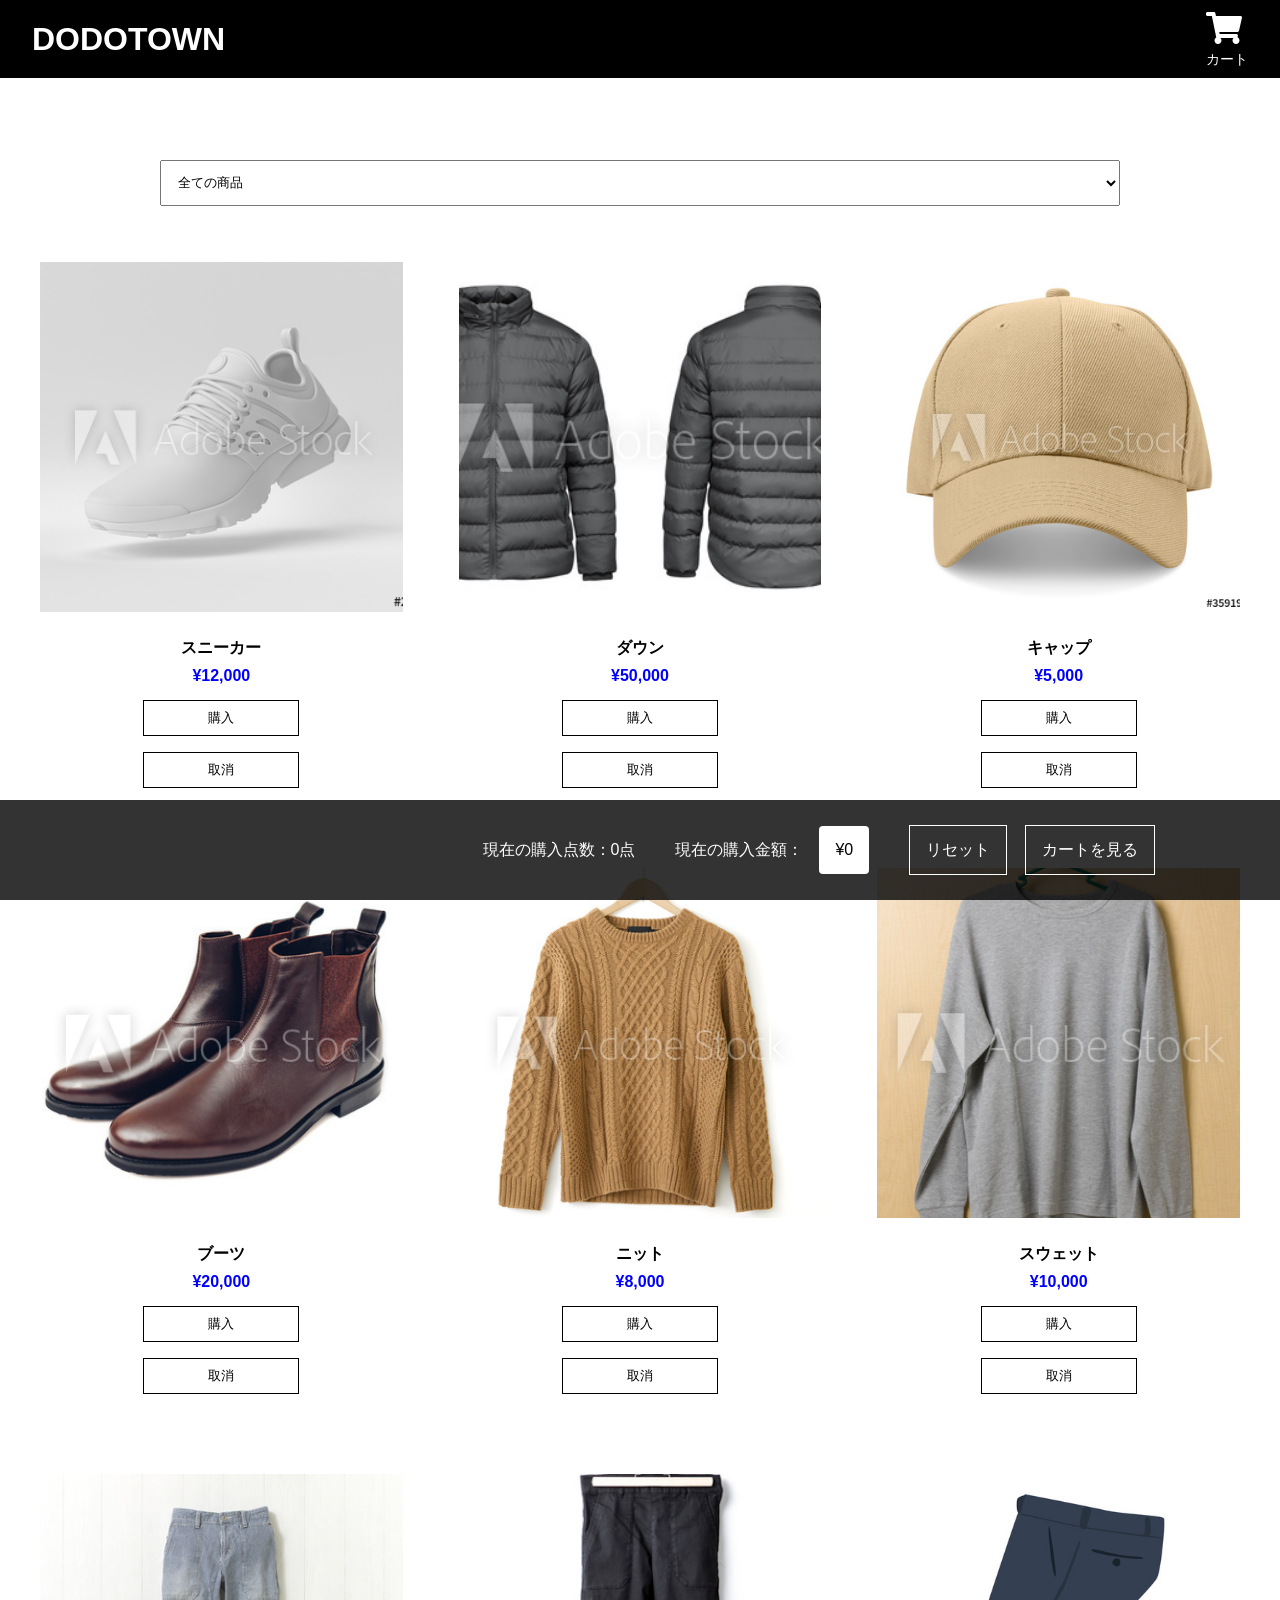
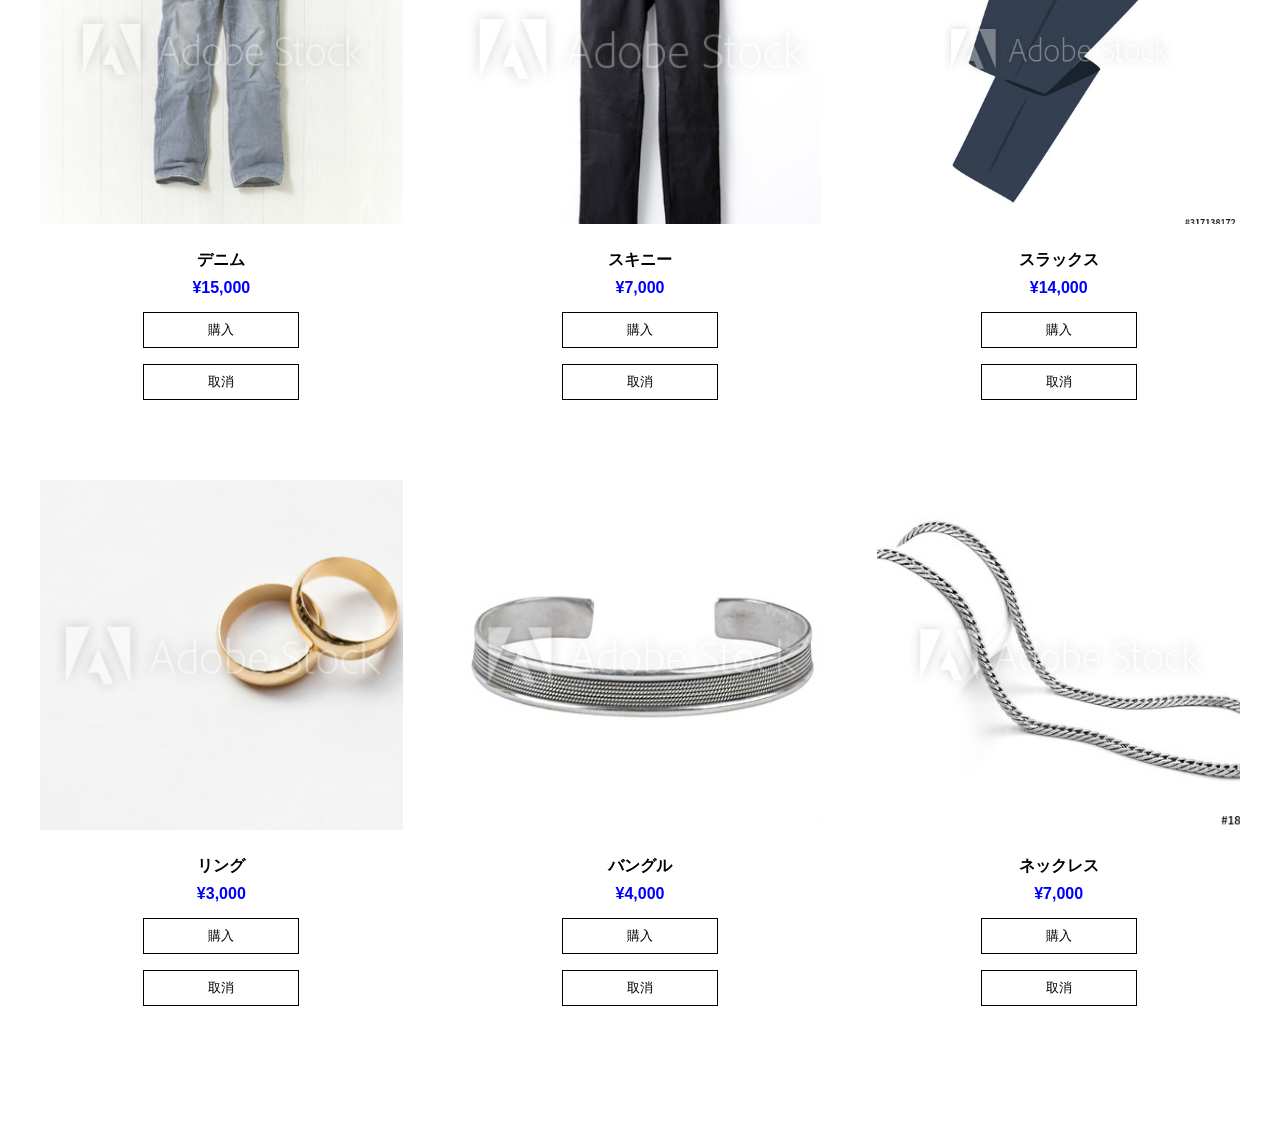
<file: index.html>
<!DOCTYPE html>
<!--[if lt IE 9]>
	<html lang="ja" class="no-js lt-ie9" prefix="og: http://ogp.me/ns#">
	<![endif]-->
<!--[if gt IE 9]><!-->
<html lang="ja" class="no-js" prefix="og: http://ogp.me/ns#">
  <!--<![endif]-->

  <head>
    <meta charset="UTF-8" />
    <title>タイトル</title>
    <meta name="description" content="ディスクリプション" />
    <meta name="keywords" content="" />
    <meta http-equiv="X-UA-Compatible" content="IE=edge" />
    <meta name="viewport" content="width=device-width, minimum-scale=1, maximum-scale=10,initial-scale=1.0" />
    <!--    CDN FontAwesome-->
    <link href="https://use.fontawesome.com/releases/v5.6.1/css/all.css" rel="stylesheet" />
    <link rel="stylesheet" href="./css/style.css" />
  </head>

  <body>
    <header class="header">
      <div class="header__wrapper">
        <h1><a class="header__homeLogo" class="shop__buttom">DODOTOWN</a></h1>
        <a href="./confirm.html" class="header__cart confirm">カート</a>
      </div>

      <nav class="nav-bottom">
        <div class="nav-bottom__wrapper">
          <p class="nav-bottom__text">現在の購入点数：<span class="nav-bottom__quantity">0点</span></p>
          <p class="nav-bottom__text">現在の購入金額：<span class="nav-bottom__sum">¥0</span></p>

          <div class="nav-bottom__box">
            <a href="" class="nav-bottom__link nav-bottom__link--reset" id="reset">リセット</a>
            <a href="./confirm.html" class="nav-bottom__link confirm">カートを見る</a>
          </div>
        </div>
      </nav>
    </header>

    <main>
      <section class="shop">
        <div class="shop__wrapper WRAPPER">
          <select name="example" class="shop__select">
            <option class="option" value="all">全ての商品</option>
            <option class="option" value="accessory">アクセサリー</option>
            <option class="option" value="hat">帽子</option>
            <option class="option" value="shoes">靴</option>
            <option class="option" value="tops">トップス</option>
            <option class="option" value="pants">パンツ</option>
            <option class="option" value="outer">アウター</option>
          </select>

          <ul class="shop__listFrame">
            <li class="shop__listItem">
              <img src="./img/pic_shoes.jpg" alt="" />
              <p class="shop__text">スニーカー</p>
              <p class="shop__price">¥12,000</p>
              <button class="shop__button" data-num="0" data-price="12000" data-name="スニーカー" data-category="shoes">購入</button>
              <button class="shop__button--delete">取消</button>
            </li>
            <li class="shop__listItem">
              <img src="./img/pic_down.jpg" alt="" />
              <p class="shop__text">ダウン</p>
              <p class="shop__price">¥50,000</p>
              <button class="shop__button" data-num="1" data-price="50000" data-name="ダウン" data-category="outer">購入</button>
              <button class="shop__button--delete">取消</button>
            </li>
            <li class="shop__listItem">
              <img src="./img/pic_cap.jpg" alt="" />
              <p class="shop__text">キャップ</p>
              <p class="shop__price">¥5,000</p>
              <button class="shop__button" data-num="2" data-price="5000" data-name="キャップ" data-category="hat">購入</button>
              <button class="shop__button--delete">取消</button>
            </li>
            <li class="shop__listItem">
              <img src="./img/pic_botts.jpg" alt="" />
              <p class="shop__text">ブーツ</p>
              <p class="shop__price">¥20,000</p>
              <button class="shop__button" data-num="3" data-price="20000" data-name="ブーツ" data-category="shoes">購入</button>
              <button class="shop__button--delete">取消</button>
            </li>
            <li class="shop__listItem">
              <img src="./img/pic_lnit.jpg" alt="" />
              <p class="shop__text">ニット</p>
              <p class="shop__price">¥8,000</p>
              <button class="shop__button" data-num="4" data-price="8000" data-name="ニット" data-category="tops">購入</button>
              <button class="shop__button--delete">取消</button>
            </li>
            <li class="shop__listItem">
              <img src="./img/pic_sweat.jpg" alt="" />
              <p class="shop__text">スウェット</p>
              <p class="shop__price">¥10,000</p>
              <button class="shop__button" data-num="5" data-price="10000" data-name="スウェット" data-category="tops">購入</button>
              <button class="shop__button--delete">取消</button>
            </li>
            <li class="shop__listItem">
              <img src="./img/pic_denim.jpg" alt="" />
              <p class="shop__text">デニム</p>
              <p class="shop__price">¥15,000</p>
              <button class="shop__button" data-num="6" data-price="15000" data-name="デニム" data-category="pants">購入</button>
              <button class="shop__button--delete">取消</button>
            </li>
            <li class="shop__listItem">
              <img src="./img/pic_skinny.jpg" alt="" />
              <p class="shop__text">スキニー</p>
              <p class="shop__price">¥7,000</p>
              <button class="shop__button" data-num="7" data-price="7000" data-name="スキニー" data-category="pants">購入</button>
              <button class="shop__button--delete">取消</button>
            </li>
            <li class="shop__listItem">
              <img src="./img/pic_slacks.jpg" alt="" />
              <p class="shop__text">スラックス</p>
              <p class="shop__price">¥14,000</p>
              <button class="shop__button" data-num="8" data-price="14000" data-name="スラックス" data-category="pants">購入</button>
              <button class="shop__button--delete">取消</button>
            </li>
            <li class="shop__listItem">
              <img src="./img/pic_ring.jpg" alt="" />
              <p class="shop__text">リング</p>
              <p class="shop__price">¥3,000</p>
              <button class="shop__button" data-num="9" data-price="3000" data-name="リング" data-category="accessory">購入</button>
              <button class="shop__button--delete">取消</button>
            </li>
            <li class="shop__listItem">
              <img src="./img/pic_bangle.jpg" alt="" />
              <p class="shop__text">バングル</p>
              <p class="shop__price">¥4,000</p>
              <button class="shop__button" data-num="10" data-price="4000" data-name="バングル" data-category="accessory">購入</button>
              <button class="shop__button--delete">取消</button>
            </li>
            <li class="shop__listItem">
              <img src="./img/pic_kneckless.jpg" alt="" />
              <p class="shop__text">ネックレス</p>
              <p class="shop__price">¥7,000</p>
              <button class="shop__button" data-num="11" data-price="7000" data-name="ネックレス" data-category="accessory">購入</button>
              <button class="shop__button--delete">取消</button>
            </li>
          </ul>
        </div>
      </section>
    </main>

    <script src="./js/script.js"></script>
  </body>
</html>
</file>
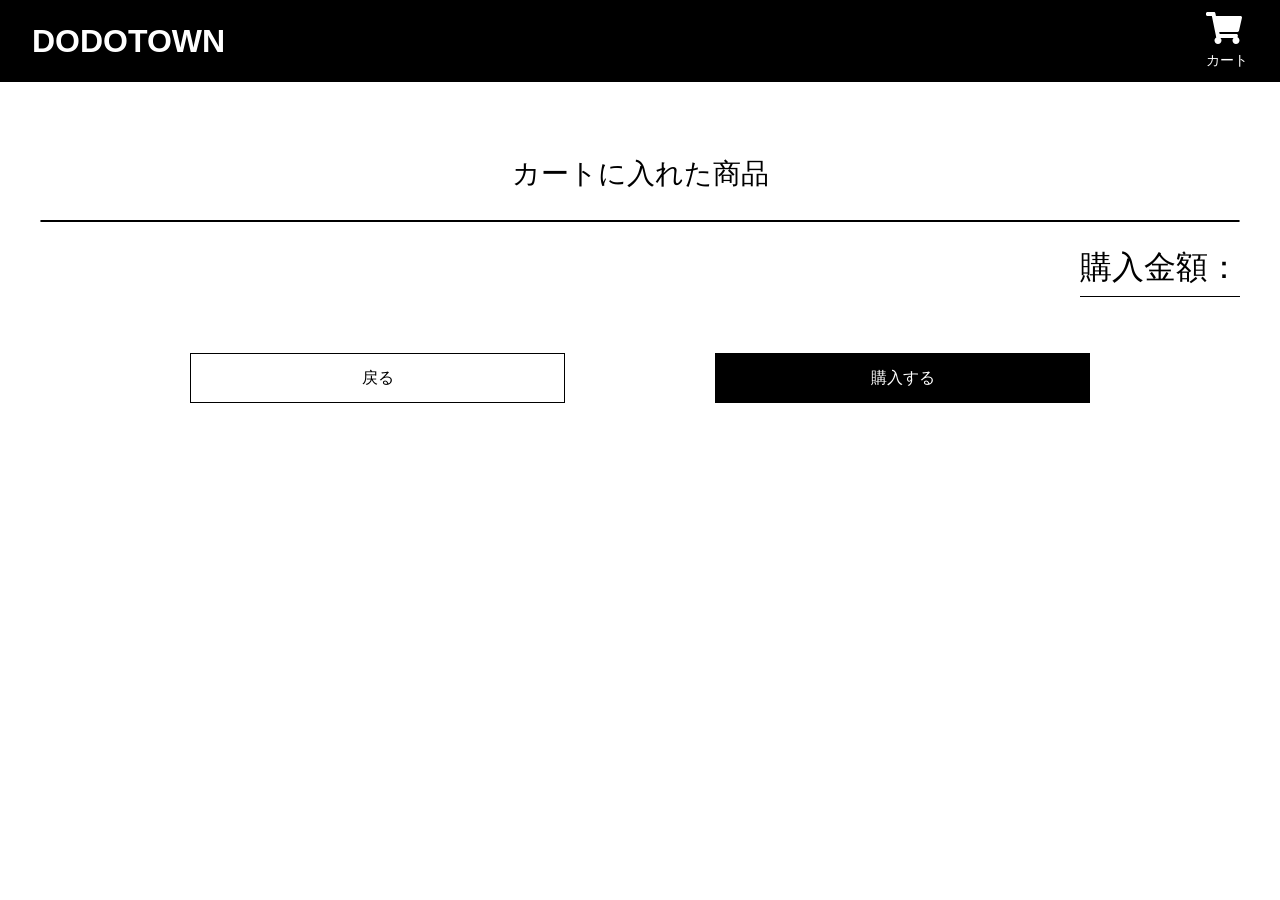
<file: confirm.html>
<!DOCTYPE html>
<!--[if lt IE 9]>
	<html lang="ja" class="no-js lt-ie9" prefix="og: http://ogp.me/ns#">
	<![endif]-->
<!--[if gt IE 9]><!-->
<html lang="ja" class="no-js" prefix="og: http://ogp.me/ns#">
  <!--<![endif]-->

  <head>
    <meta charset="UTF-8" />
    <title>タイトル</title>
    <meta name="description" content="ディスクリプション" />
    <meta name="keywords" content="" />
    <meta http-equiv="X-UA-Compatible" content="IE=edge" />
    <meta name="viewport" content="width=device-width, minimum-scale=1, maximum-scale=10,initial-scale=1.0" />
    <!--    CDN FontAwesome-->
    <link href="https://use.fontawesome.com/releases/v5.6.1/css/all.css" rel="stylesheet" />
    <link rel="stylesheet" href="./css/style.css" />
  </head>

  <body>
    <header class="header">
      <div class="header__wrapper">
        <h1><a class="header__homeLogo" class="shop__buttom">DODOTOWN</a></h1>
        <button data-price="2000" class="header__cart" id="">カート</button>
      </div>
    </header>

    <main>
      <section class="confirm">
        <div class="confirm__wrapper WRAPPER">
          <h2 class="TITLE">カートに入れた商品</h2>
        <ul class="confirm__listFrame" id="confirm__listFrame"></ul>

        <dl class="confirm__list">
          <dt class="confirm__term">購入金額：</dt>
          <dd class="confirm__price" id="confirm__price"></dd>
        </dl>

        <div class="confirm__box">
          <a href="./index.html" class="BUTTON confirm__link" id="prevTop">戻る</a>
          <a href="./result.html" class="BUTTON confirm__link confirm__link--deco">購入する</a>
        </div>

      </section>
    </main>

    <script src="./js/confirm.js"></script>
  </body>
</html>
</file>
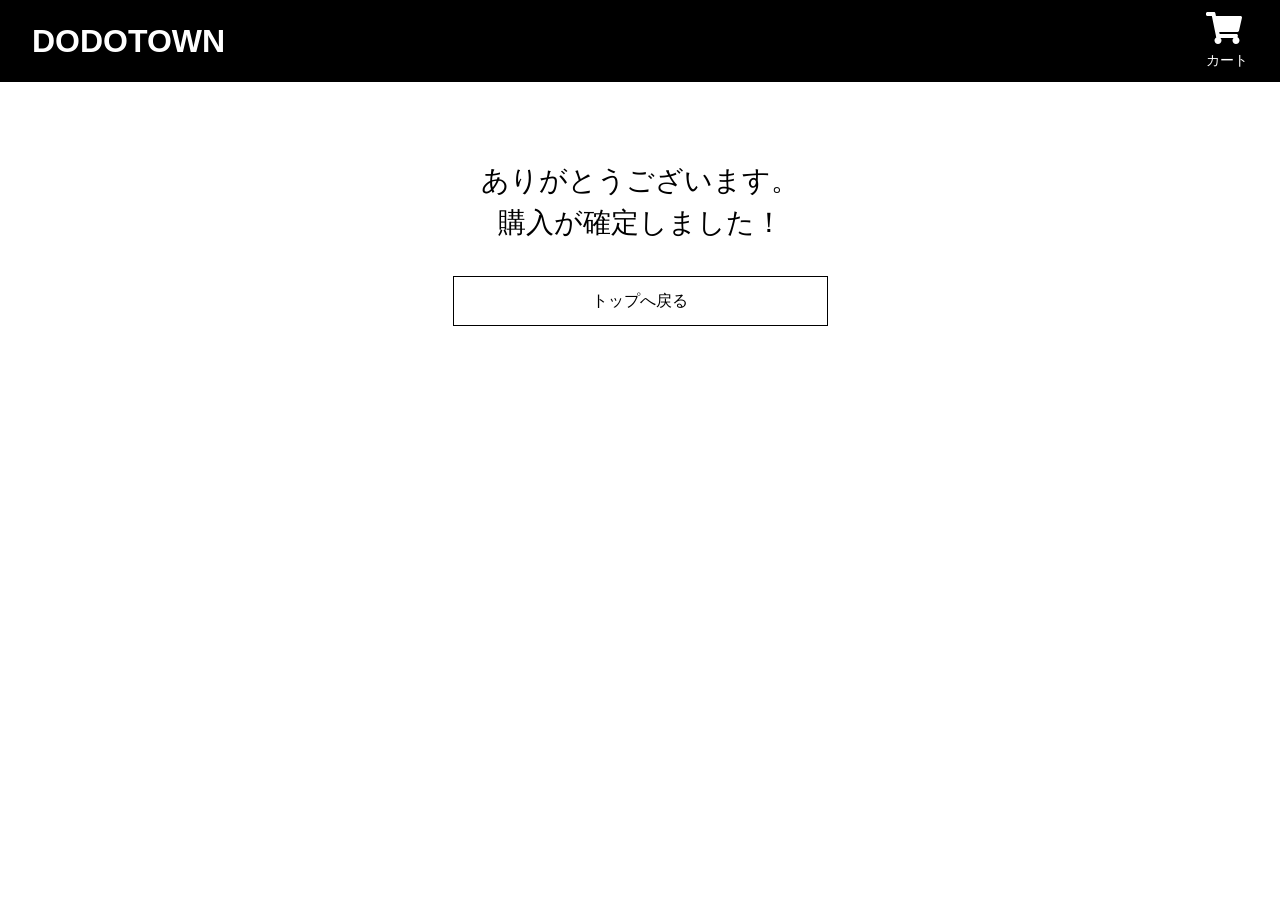
<file: result.html>
<!DOCTYPE html>
<!--[if lt IE 9]>
	<html lang="ja" class="no-js lt-ie9" prefix="og: http://ogp.me/ns#">
	<![endif]-->
<!--[if gt IE 9]><!-->
<html lang="ja" class="no-js" prefix="og: http://ogp.me/ns#">
  <!--<![endif]-->

  <head>
    <meta charset="UTF-8" />
    <title>タイトル</title>
    <meta name="description" content="ディスクリプション" />
    <meta name="keywords" content="" />
    <meta http-equiv="X-UA-Compatible" content="IE=edge" />
    <meta name="viewport" content="width=device-width, minimum-scale=1, maximum-scale=10,initial-scale=1.0" />
    <!--    CDN FontAwesome-->
    <link href="https://use.fontawesome.com/releases/v5.6.1/css/all.css" rel="stylesheet" />
    <link rel="stylesheet" href="./css/style.css" />
  </head>

  <body>
    <header class="header">
      <div class="header__wrapper">
        <h1><a class="header__homeLogo" class="shop__buttom">DODOTOWN</a></h1>
        <button data-price="2000" class="header__cart">カート</button>
      </div>
    </header>

    <main>
      <section class="result">
        <div class="result__wrapper WRAPPER">
          <h2 class="TITLE result__title">ありがとうございます。<br />購入が確定しました！</h2>
          <a href="./index.html" class="BUTTON result__link" id="toTop">トップへ戻る</a>
        </div>
      </section>
    </main>

    <script src="./js/result.js"></script>
  </body>
</html>
</file>
<file: css/style.css>
@charset "UTF-8";
/*
html5doctor.com Reset Stylesheet
v1.6.1
Last Updated: 2010-09-17
Author: Richard Clark - http://richclarkdesign.com
Twitter: @rich_clark
*/
html,
body,
div,
span,
object,
iframe,
h1,
h2,
h3,
h4,
h5,
h6,
p,
blockquote,
pre,
abbr,
address,
cite,
code,
del,
dfn,
em,
img,
ins,
kbd,
q,
samp,
small,
strong,
sub,
sup,
var,
b,
i,
dl,
dt,
dd,
ol,
ul,
li,
fieldset,
form,
label,
legend,
table,
caption,
tbody,
tfoot,
thead,
tr,
th,
td,
article,
aside,
canvas,
details,
figcaption,
figure,
footer,
header,
hgroup,
menu,
nav,
section,
summary,
time,
mark,
audio,
video {
  margin: 0;
  padding: 0;
  border: 0;
  outline: 0;
  font-size: 100%;
  vertical-align: baseline;
  background: transparent;
}

body {
  line-height: 1;
}

article,
aside,
details,
figcaption,
figure,
footer,
header,
hgroup,
menu,
nav,
section {
  display: block;
}

nav ul {
  list-style: none;
}

blockquote,
q {
  quotes: none;
}

blockquote:before, blockquote:after {
  content: '';
  content: none;
}

q:before, q:after {
  content: '';
  content: none;
}

a {
  margin: 0;
  padding: 0;
  font-size: 100%;
  vertical-align: baseline;
  background: transparent;
  text-decoration: none;
}

/* change colours to suit your needs */
ins {
  background-color: #ff9;
  color: #000;
  text-decoration: none;
}

/* change colours to suit your needs */
mark {
  background-color: #ff9;
  color: #000;
  font-style: italic;
  font-weight: bold;
}

del {
  text-decoration: line-through;
}

abbr[title],
dfn[title] {
  border-bottom: 1px dotted;
  cursor: help;
}

table {
  border-collapse: collapse;
  border-spacing: 0;
}

/* change border colour to suit your needs */
hr {
  display: block;
  height: 1px;
  border: 0;
  border-top: 1px solid #cccccc;
  margin: 1em 0;
  padding: 0;
}

input,
select {
  vertical-align: middle;
}

button {
  background-color: transparent;
  border: none;
  cursor: pointer;
  outline: none;
  padding: 0;
  -webkit-appearance: none;
     -moz-appearance: none;
          appearance: none;
}

* {
  list-style: none;
  text-decoration: none;
  -webkit-box-sizing: border-box;
          box-sizing: border-box;
}

html,
body {
  font-size: 62.5%;
  line-height: 1;
  color: #000000;
  font-family: "Noto Sans JP", "ヒラギノ角ゴ ProN W3", "Hiragino Kaku Gothic ProN", "游ゴシック", YuGothic, "メイリオ", Meiryo, sans-serif;
}

img,
video,
object {
  display: block;
  max-width: 100%;
  height: auto;
  border: none;
  margin: 0 auto;
}

section {
  position: relative;
  z-index: 10;
}

.WRAPPER {
  max-width: 1200px;
  width: calc(100% - 32px * 2);
  margin: 120px auto;
}

.TITLE {
  font-size: 28px;
  text-align: center;
  font-weight: 400;
}

.BUTTON {
  padding: 1em 2em;
  border: 1px solid #000;
  display: inline-block;
  max-width: 375px;
  width: 100%;
  text-align: center;
  font-size: 16px;
  color: #000;
  -webkit-transition: 0.4s;
  transition: 0.4s;
}

.BUTTON--deco {
  background-color: #000;
  color: #fff;
}

.BUTTON:hover {
  opacity: 0.8;
}

.js-active {
  background-color: #ccc !important;
}

.js-hidden {
  display: none !important;
}

.header {
  background-color: #000;
  position: fixed;
  top: 0;
  z-index: 1000;
  width: 100%;
}

.header__wrapper {
  padding: 12px 32px;
  display: -webkit-box;
  display: -ms-flexbox;
  display: flex;
  -webkit-box-align: center;
      -ms-flex-align: center;
          align-items: center;
  -webkit-box-pack: justify;
      -ms-flex-pack: justify;
          justify-content: space-between;
}

.header__homeLogo {
  text-align: center;
  font-size: 32px;
  color: #fff;
}

.header__cart {
  color: #fff;
  font-size: 14px;
  display: -webkit-box;
  display: -ms-flexbox;
  display: flex;
  -webkit-box-orient: vertical;
  -webkit-box-direction: normal;
      -ms-flex-direction: column;
          flex-direction: column;
}

.header__cart::before {
  content: "";
  display: block;
  width: 36px;
  height: 36px;
  background: url(../img/icon_cart.svg);
  background-size: contain;
  background-repeat: no-repeat;
  margin-bottom: 4px;
}

.nav-bottom {
  position: fixed;
  width: 100%;
  bottom: 0;
  z-index: 20;
  background-color: rgba(0, 0, 0, 0.8);
}

.nav-bottom__wrapper {
  padding: 4em 20em;
  display: -webkit-box;
  display: -ms-flexbox;
  display: flex;
  -webkit-box-align: center;
      -ms-flex-align: center;
          align-items: center;
  -webkit-box-pack: end;
      -ms-flex-pack: end;
          justify-content: flex-end;
}

@media (max-width: 960px) {
  .nav-bottom__wrapper {
    padding: 5em;
    -webkit-box-orient: vertical;
    -webkit-box-direction: normal;
        -ms-flex-direction: column;
            flex-direction: column;
  }
}

@media (max-width: 960px) {
  .nav-bottom__box {
    margin-top: 32px;
  }
}

.nav-bottom__link, .nav-bottom__text {
  font-size: 16px;
  color: #fff;
}

.nav-bottom__link {
  border: 1px solid #fff;
  padding: 1em;
  -webkit-transition: 0.4s;
  transition: 0.4s;
  display: inline-block;
}

.nav-bottom__link:hover {
  background-color: #fff;
  color: #000;
}

.nav-bottom__link--reset {
  margin-right: 16px;
}

.nav-bottom__text {
  margin-right: 40px;
}

@media (max-width: 960px) {
  .nav-bottom__text {
    margin-right: 0px;
  }
  .nav-bottom__text:nth-of-type(2) {
    margin-top: 32px;
  }
}

.nav-bottom__sum {
  padding: 1em;
  background-color: #fff;
  color: #000;
  border-radius: 4px;
  margin-left: 16px;
  display: inline-block;
}

@media (max-width: 960px) {
  .nav-bottom__sum {
    padding: 0.4em 1em;
  }
}

main {
  margin-top: 160px;
}

.shop__select {
  width: 80%;
  margin: 0 auto;
  display: block;
  padding: 1em;
  cursor: pointer;
}

.shop__wrapper {
  margin-top: 56px;
}

.shop__listFrame {
  display: -ms-grid;
  display: grid;
  -webkit-box-pack: center;
      -ms-flex-pack: center;
          justify-content: center;
  -ms-grid-columns: (1fr)[3];
      grid-template-columns: repeat(3, 1fr);
  row-gap: 80px;
  -webkit-column-gap: 56px;
          column-gap: 56px;
  margin-top: 56px;
}

@media (max-width: 960px) {
  .shop__listFrame {
    display: -webkit-box;
    display: -ms-flexbox;
    display: flex;
    -webkit-box-orient: vertical;
    -webkit-box-direction: normal;
        -ms-flex-direction: column;
            flex-direction: column;
  }
}

.shop__listItem img {
  margin-bottom: 12px;
  width: 100%;
  height: 350px;
  -o-object-fit: cover;
     object-fit: cover;
}

.shop__listItem {
  display: -webkit-box;
  display: -ms-flexbox;
  display: flex;
  -webkit-box-orient: vertical;
  -webkit-box-direction: normal;
      -ms-flex-direction: column;
          flex-direction: column;
  -webkit-box-align: center;
      -ms-flex-align: center;
          align-items: center;
  font-size: 16px;
  color: #000;
  font-weight: bold;
}

.shop__button, .shop__button--delete {
  margin-top: 16px;
  padding: 0.6em 4.8em;
  border: 1px solid #000;
  position: relative;
}

@media (max-width: 960px) {
  .shop__button, .shop__button--delete {
    width: 100%;
    padding: 1em;
  }
}

@media (max-width: 960px) {
  .shop__button:first-of-type, .shop__button--delete:first-of-type {
    margin-top: 32px;
  }
}

.shop__button:hover, .shop__button--delete:hover {
  -webkit-transition-delay: 0.1s;
          transition-delay: 0.1s;
}

.shop__text {
  font-size: 16px;
  margin-top: 16px;
}

@media (max-width: 960px) {
  .shop__text {
    font-size: 5.4vw;
  }
}

.shop__price {
  font-size: 16px;
  margin-top: 12px;
  color: blue;
}

@media (max-width: 960px) {
  .shop__price {
    font-size: 7vw;
  }
}

.confirm__listFrame {
  border: 1px solid #000;
  border-radius: 4px;
  margin-top: 32px;
}

.confirm__listItem {
  font-size: 24px;
  padding: 0.6em;
}

.confirm__listItem--price::before {
  content: "：";
}

.confirm__listItem:not(:first-of-type) {
  border-top: 1px solid #000;
}

.confirm__box {
  max-width: 900px;
  width: 100%;
  margin: 56px auto 0;
  display: -webkit-box;
  display: -ms-flexbox;
  display: flex;
  -webkit-box-pack: justify;
      -ms-flex-pack: justify;
          justify-content: space-between;
}

.confirm__link {
  padding: 1em 2em;
  border: 1px solid #000;
  display: inline-block;
  max-width: 375px;
  width: 100%;
  text-align: center;
  font-size: 16px;
  color: #000;
  -webkit-transition: 0.4s;
  transition: 0.4s;
}

.confirm__link--deco {
  background-color: #000;
  color: #fff;
}

.confirm__link:hover {
  opacity: 0.8;
}

.confirm__list {
  display: -webkit-box;
  display: -ms-flexbox;
  display: flex;
  -webkit-box-align: center;
      -ms-flex-align: center;
          align-items: center;
  -webkit-box-pack: end;
      -ms-flex-pack: end;
          justify-content: flex-end;
  margin-top: 16px;
}

.confirm__term, .confirm__price {
  font-size: 32px;
  padding: 0.4em 0;
  border-bottom: 1px solid #000;
}

.result__title {
  line-height: 1.5;
}

.result__link {
  display: block;
  margin: 32px auto 0;
}
</file>
